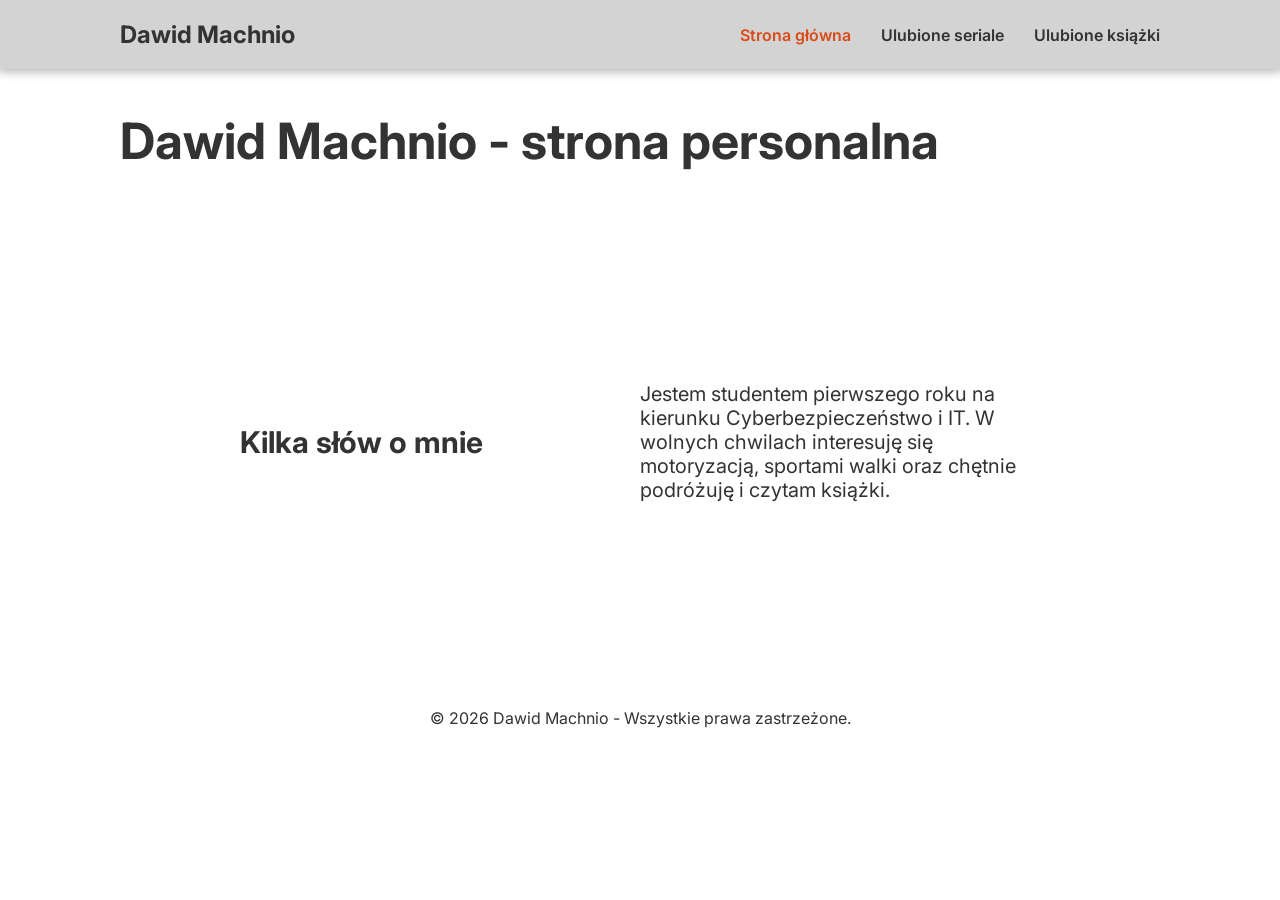
<file: Lab3/index.html>
<!DOCTYPE html>
<html lang="pl">
<head>
    <meta charset="UTF-8">
    <meta name="viewport" content="width=device-width, initial-scale=1.0">
    <title>Dawid Machnio - strona personalna</title>

    <!-- Zadanie 1 -->
    <link rel="preconnect" href="https://fonts.googleapis.com">
    <link rel="preconnect" href="https://fonts.gstatic.com" crossorigin>
    <link href="https://fonts.googleapis.com/css2?family=Inter:wght@400;600;700&display=swap" rel="stylesheet">

    <!-- Zadanie 4 -->
    <link rel="stylesheet" href="css/style.css">
</head>
<body>

    <!-- Zadanie 2 -->
    <header>
        <div class="logo">Dawid Machnio</div>
        
        <!-- Zadanie 3 -->
        <nav>
            <ul class="nav-links">
                <li><a href="#" class="active">Strona główna</a></li>
                <li><a href="#">Ulubione seriale</a></li>
                <li><a href="#">Ulubione książki</a></li>
            </ul>
        </nav>
    </header>

    <!-- Zadanie 5 -->
    <section>
        <!-- Zadanie 1 -->
        <h1>Dawid Machnio - strona personalna</h1>
        
        <!-- Zadanie 6 i 7 -->
        <article>
            <!-- Zadanie 8 -->
            <div class="article-element">
                <!-- Zadanie 1 -->
                <h4>Kilka słów o mnie</h4>
            </div>
            
            <!-- Zadanie 8 -->
            <div class="article-element">
                <p>
                    Jestem studentem pierwszego roku na kierunku Cyberbezpieczeństwo i IT. 
                    W wolnych chwilach interesuję się motoryzacją, sportami walki oraz chętnie podróżuję i czytam książki.
                </p>
            </div>
        </article>
    </section>

    <!-- Zadanie 9 -->
    <footer>
        <p>&copy; 2026 Dawid Machnio - Wszystkie prawa zastrzeżone.</p>
    </footer>

    <!-- Zadanie 10: Plik css/style.css jest podpięty w sekcji head i będzie użyty na reszcie podstron -->

</body>
</html>
</file>
<file: Lab3/css/style.css>
/* Zadanie 1 */
*, *::before, *::after {
    box-sizing: border-box;
}

body {
    margin: 0;
    padding: 0;
    font-family: 'Inter', sans-serif;
    color: #333333;
}

h1 {
    font-size: 50px;
}

h4 {
    font-size: 30px;
    margin: 0;
}

/* Zadanie 2 */
header {
    position: sticky;
    top: 0;
    left: 0;
    width: 100%;
    background-color: #d3d3d3;
    display: flex;
    align-items: center;
    justify-content: space-between;
    box-shadow: 0 0 10px 2px #aaa;
    padding: 20px 120px;
    z-index: 100;
}

header .logo {
    font-weight: 700;
    font-size: 24px;
}

/* Zadanie 3 */
ul.nav-links {
    list-style: none;
    display: flex;
    align-items: center;
    justify-content: flex-end;
    gap: 30px;
    margin: 0;
    padding: 0;
}

ul.nav-links li a {
    text-decoration: none;
    color: #333333;
    font-weight: 600;
}

ul.nav-links li a.active {
    color: #D94B18;
}

/* Zadanie 4: przeniesienie stylów do tego pliku */

/* Zadanie 5 */
section, article {
    display: block;
}

section {
    padding: 0 120px;
    font-size: 20px;
}

/* Zadanie 6 i 7 */
article {
    position: relative;
    display: flex;
    flex-direction: row;
    align-items: center;
    justify-content: space-between;
    padding: 150px 120px;
}

/* Zadanie 8 */
.article-element {
    width: 50%;
}

/* Zadanie 9 */
footer {
    text-align: center;
    padding: 20px;
}

/* Zadanie 10: style gotowe do podpięcia pod inne podstrony */
</file>
